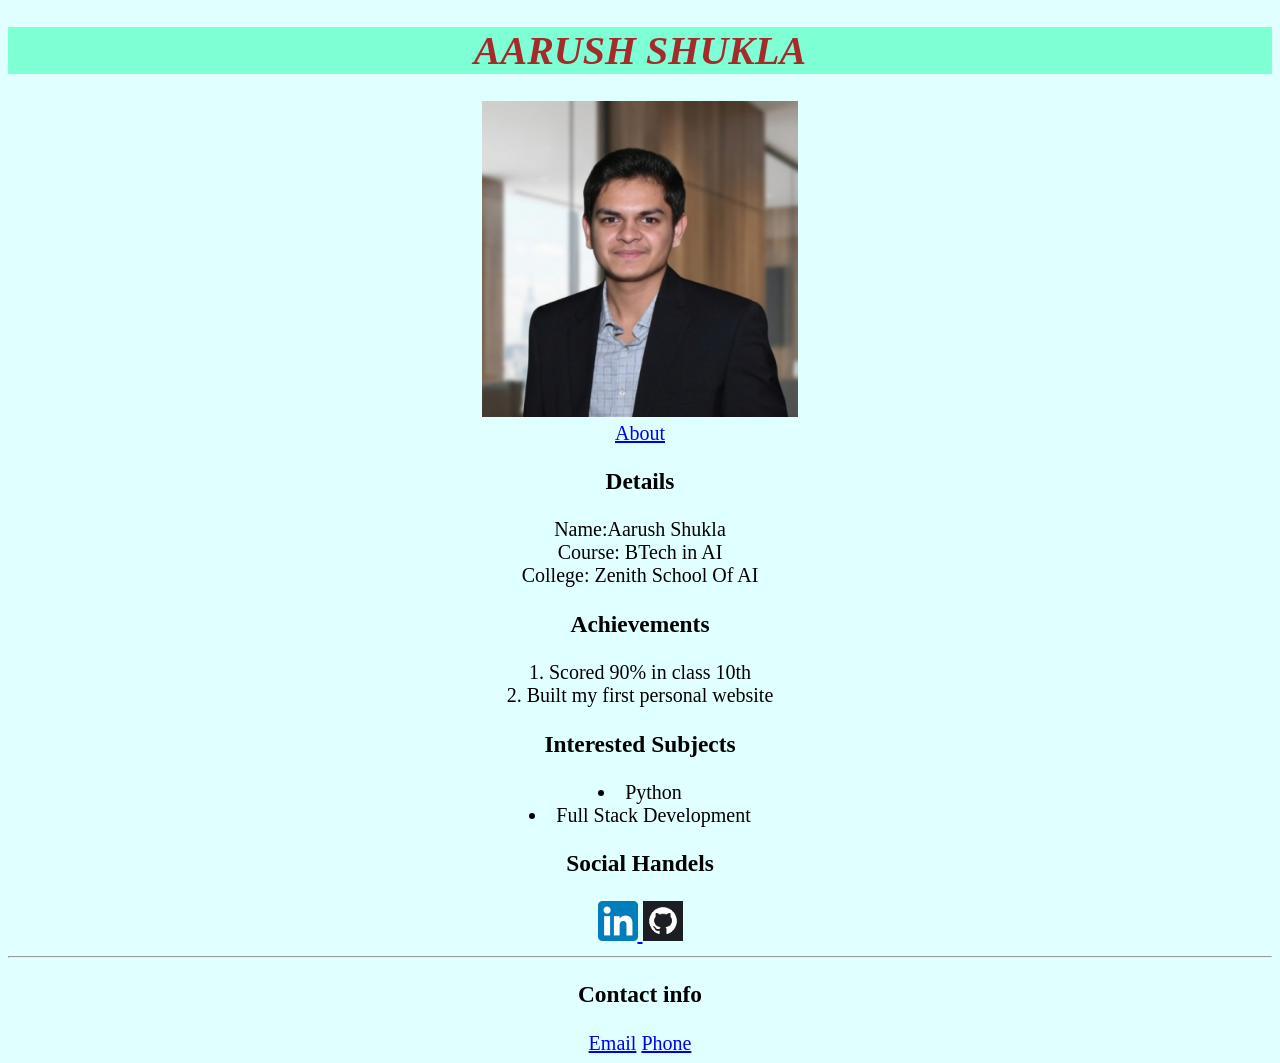
<file: index.html>
<!DOCTYPE html>
<html lang="en">
<head>
    <meta charset="UTF-8">
    <meta name="viewport" content="width=device-width, initial-scale=1.0">
    <title>Aarush Shukla Portfolio</title>
    <link rel="stylesheet" href="./style.css">
</head>
<body>
    <header>
    <h1>AARUSH SHUKLA</h1>    
    </header>
    <img src="1783602237883.png" width="316">
    <nav >
        <a id="about" href="./about.html">About</a>
    </nav>
    <main>
        <section>
            <h3>Details</h3>
            <p>
                Name:Aarush Shukla<br>
                Course: BTech in AI<br>
                College: Zenith School Of AI<br>
            </p>
        </section>
        <section>
            <h3>Achievements</h3>
            <ol>
                <li>Scored 90% in class 10th</li>
                <li>Built my first personal website</li>
            </ol>
        </section>
        <section>
            <h3>Interested Subjects</h3>
            <ul>
                <li>Python</li>
                <li>Full Stack Development</li>
            </ul>
        </section>
        <section>
            <h3>Social Handels</h3>
            <a href="https://www.linkedin.com/in/aarush-shukla-student-zenith" target="_blank">
                <img src="LinkedIn_icon.svg.webp"  width="40" height="40">
            </a>
            <a href="https://github.com/aarushshukla125" target="_blank">
                <img src="github.png" width="40" height="40">
            </a>
        </section>
        <hr>
        <footer>
            <section>
            <h3>Contact info</h3>
            <a href="mailto:aarushshukla125@gmail.com">Email</a>
            <a href="tel:+91 7266022664">Phone</a>
            </section>
        </footer>
    </main>
</body>
</html>
</file>
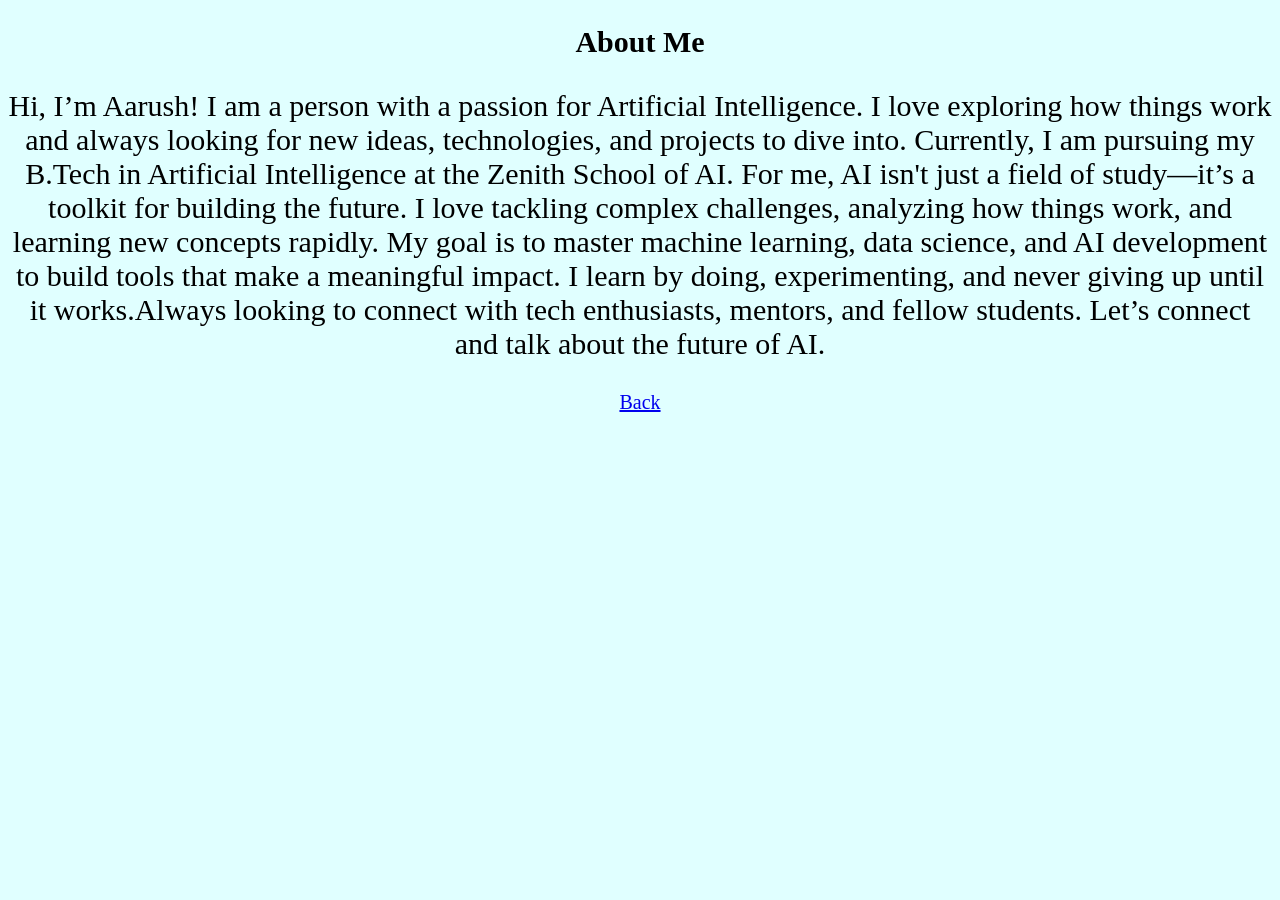
<file: about.html>
<!DOCTYPE html>
<html lang="en">
<head>
    <meta charset="UTF-8">
    <meta name="viewport" content="width=device-width, initial-scale=1.0">
    <title>Aarush|About</title>
    <link rel="stylesheet" href="./style.css">
</head>
<body>
    <H2>About Me</H2>
    <p style="font-size: 30px;">Hi, I’m Aarush! I am a person with a passion for Artificial Intelligence. I love exploring how things work and always looking for new ideas, technologies, and projects to dive into.

Currently, I am pursuing my B.Tech in Artificial Intelligence at the Zenith School of AI. For me, AI isn't just a field of study—it’s a toolkit for building the future. I love tackling complex challenges, analyzing how things work, and learning new concepts rapidly. My goal is to master machine learning, data science, and AI development to build tools that make a meaningful impact.

I learn by doing, experimenting, and never giving up until it works.

​Always looking to connect with tech enthusiasts, mentors, and fellow students. Let’s connect and talk about the future of AI.</p>
<a href="./index.html">Back</a>
</body>
</html>
</file>
<file: style.css>
body{
    text-align: center;
    background-color: lightcyan;
    font-size: 20px;
}
h1{
    color:brown;
    font-style: italic;
    background-color: aquamarine;

}
ol, ul {
    list-style-position: inside;
    padding: 0;
}
#about{
    text-decoration:underline;
    font-size: 20px;
}
</file>
